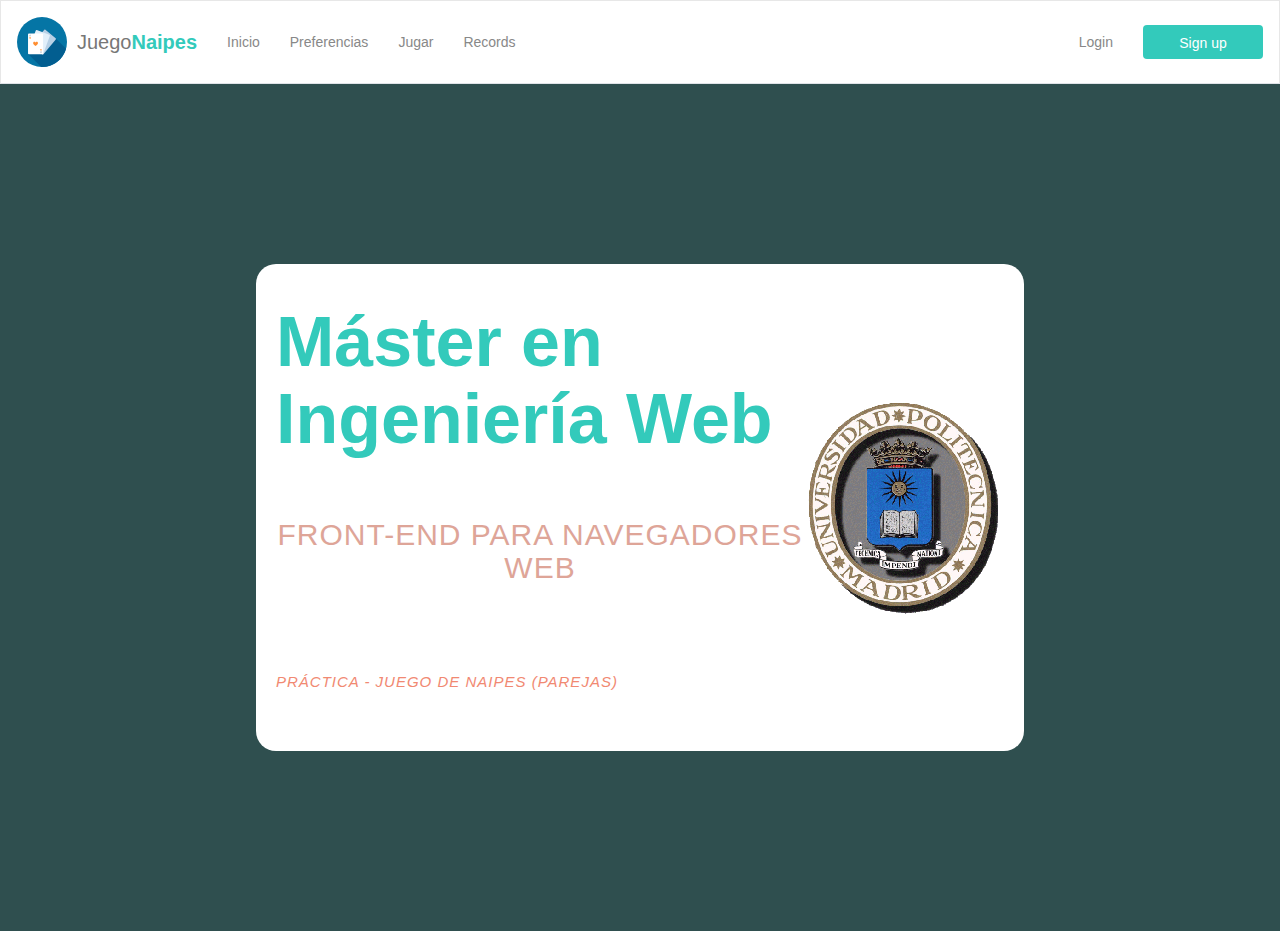
<file: index.html>
<!DOCTYPE html>
<html lang="en">

<head>
	<meta charset="utf-8">
	<meta http-equiv="X-UA-Compatible" content="IE=edge">
	<meta name="viewport" content="width=device-width, initial-scale=1">
	<title>Home</title>
	<link href="https://fonts.googleapis.c m/css?family=Varela+Round" rel="stylesheet">
	<link rel="stylesheet" href="https://fonts.googleapis.com/icon?family=Material+Icons">
	<link rel="stylesheet" href="https://maxcdn.bootstrapcdn.com/font-awesome/4.7.0/css/font-awesome.min.css">
	<link rel="stylesheet" href="https://maxcdn.bootstrapcdn.com/bootstrap/3.3.7/css/bootstrap.min.css">
	<link rel="stylesheet" href="style.css">
	<script>
		// Prevent dropdown menu from closing when click inside the form
		$(document).on("click", ".navbar-right .dropdown-menu", function(e) {
			e.stopPropagation();
		});
	</script>
</head>

<body>
	<header>
		<nav class="navbar navbar-default navbar-expand-lg navbar-light">
			<div class="navbar-header">
				<a class="navbar-brand" href="index.html">
					<img id="logo" src="img/cards_77890.svg" width="50" height="50">
					Juego<b>Naipes</b>
				</a>
				<button type="button" data-target="#navbarCollapse" data-toggle="collapse" class="navbar-toggle">
					<span class="navbar-toggler-icon"></span>
					<span class="icon-bar"></span>
					<span class="icon-bar"></span>
					<span class="icon-bar"></span>
				</button>
			</div>
			<!-- Collection of nav links, forms, and other content for toggling -->
			<div id="navbarCollapse" class="collapse navbar-collapse">
				<ul class="nav navbar-nav">
					<li><a class="navbar_link" id="inicio">Inicio</a></li>
					<li><a class="navbar_link" id="preferencias">Preferencias</a></li>
					<li><a class="navbar_link" id="jugar">Jugar</a></li>
					<li><a class="navbar_link" id="records">Records</a></li>
				</ul>
				<ul class="nav navbar-nav navbar-right">
					<li>
						<a data-toggle="dropdown" class="dropdown-toggle" href="#">Login</a>
						<ul class="dropdown-menu form-wrapper">
							<li>
								<form>
									<div class="form-group">
										<input type="text" class="form-control" placeholder="Username" required="required">
									</div>
									<div class="form-group">
										<input type="password" class="form-control" placeholder="Password" required="required">
									</div>
									<input type="submit" class="btn btn-primary btn-block" value="Login">
									<div class="form-footer">
										<a href="#">Forgot Your password?</a>
									</div>
								</form>
							</li>
						</ul>
					</li>
					<li>
						<a href="#" data-toggle="dropdown" class="btn btn-primary dropdown-toggle get-started-btn mt-1 mb-1">Sign up</a>
						<ul class="dropdown-menu form-wrapper">
							<li>
								<form>
									<p class="hint-text">Fill in this form to create your account!</p>
									<div class="form-group">
										<input type="text" class="form-control" placeholder="Username" required="required">
									</div>
									<div class="form-group">
										<input type="email" class="form-control" placeholder="Email" required="required">
									</div>
									<div class="form-group">
										<input type="password" class="form-control" placeholder="Password" required="required">
									</div>
									<div class="form-group">
										<input type="password" class="form-control" placeholder="Confirm Password" required="required">
									</div>
									<input type="submit" class="btn btn-primary btn-block" value="Sign up">
								</form>
							</li>
						</ul>
					</li>
				</ul>
			</div>
		</nav>
	</header>
	<main id="main_spa">
	</main>
</body>
<script src="https://ajax.googleapis.com/ajax/libs/jquery/1.12.4/jquery.min.js"></script>
<script src="https://maxcdn.bootstrapcdn.com/bootstrap/3.3.7/js/bootstrap.min.js"></script>
<script src="spa_load.js" type="text/javascript"></script>
</html>
</file>
<file: style.css>
html, body {
  font-family: 'Varela Round', sans-serif;
  padding: 0;
  margin: 0;
  background-color: darkslategrey;
}

.hr_mio {
  border: 1px solid #574e4e;
  width: 13vw;
  margin: 3vh 0px;
}

p {
  margin: 0;
  text-align: left;
}

#logo {
  margin-right: 10px;
}

.form-control {
  box-shadow: none;
  font-weight: normal;
  font-size: 13px;
}

.form-control:focus {
  border-color: #33cabb;
  box-shadow: 0 0 8px rgba(0, 0, 0, 0.1);
}

.navbar {
  background: #fff;
  padding: 16px;
  border-bottom: 1px solid #dfe3e8;
  border-radius: 0;
  margin: 0;
}

.navbar .navbar-brand, .navbar .navbar-brand:hover, .navbar .navbar-brand:focus {
  padding-left: 0;
  font-size: 20px;
  display: flex;
  align-items: center;
}

.navbar .navbar-brand b {
  font-weight: bold;
  color: #33cabb;
}

.navbar .form-inline {
  display: inline-block;
}

.navbar .nav li {
  position: relative;
}

.navbar .nav li a {
  color: #888;
}

.navbar .nav .btn-primary, .navbar .nav .btn-primary:active {
  color: #fff;
  background: #33cabb;
  padding-top: 8px;
  padding-bottom: 6px;
  vertical-align: middle;
  border: none;
}

.navbar .nav .btn-primary:hover, .navbar .nav .btn-primary:focus {
  color: #fff;
  outline: none;
  background: #31bfb1;
}

.navbar .navbar-right li:first-child a {
  padding-right: 30px;
}

.navbar ul li i {
  font-size: 18px;
}

.navbar .dropdown-menu i {
  font-size: 16px;
  min-width: 22px;
}

.navbar ul.nav li.active a, .navbar ul.nav li.open>a {
  background: transparent !important;
}

.navbar .nav .get-started-btn {
  min-width: 120px;
  margin-top: 8px;
  margin-bottom: 8px;
}

.navbar ul.nav li.open>a.get-started-btn {
  color: #fff;
  background: #31bfb1 !important;
}

.navbar .dropdown-menu {
  border-radius: 1px;
  border-color: #e5e5e5;
  box-shadow: 0 2px 8px rgba(0, 0, 0, .05);
}

.navbar .nav .dropdown-menu li {
  color: #999;
  font-weight: normal;
}

.navbar .nav .dropdown-menu li a, .navbar .nav .dropdown-menu li a:hover, .navbar .nav .dropdown-menu li a:focus {
  padding: 8px 20px;
  line-height: normal;
}

.navbar .navbar-form {
  border: none;
}

.navbar .dropdown-menu.form-wrapper {
  width: 280px;
  padding: 20px;
  left: auto;
  right: 0;
  font-size: 14px;
}

.navbar .dropdown-menu.form-wrapper a {
  color: #33cabb;
  padding: 0 !important;
}

.navbar .dropdown-menu.form-wrapper a:hover {
  text-decoration: underline;
  cursor: pointer;
}

.navbar .form-wrapper .hint-text {
  text-align: center;
  margin-bottom: 15px;
  font-size: 13px;
}

.navbar .form-wrapper .social-btn .btn, .navbar .form-wrapper .social-btn .btn:hover {
  color: #fff;
  margin: 0;
  padding: 0 !important;
  font-size: 13px;
  border: none;
  transition: all 0.4s;
  text-align: center;
  line-height: 34px;
  width: 47%;
  text-decoration: none;
}

.navbar .form-wrapper .form-footer {
  text-align: center;
  padding-top: 10px;
  font-size: 13px;
}

.navbar .form-wrapper .form-footer a:hover {
  text-decoration: underline;
}

.navbar .form-wrapper .checkbox-inline input {
  margin-top: 3px;
}

.navbar .checkbox-inline {
  font-size: 13px;
}

.navbar .navbar-right .dropdown-toggle::after {
  display: none;
}

.navbar_link {
  cursor: pointer;
}

.tabla {
  margin: 0 auto;
  display: block;
  padding: 100px;
}
/*---------Inicio--------*/
.fondo_ini {
  padding: 20vh 20vw 20vh 20vw;
}

.title_image {
  padding: 20px;
  display: flex;
  justify-content: space-around;
  align-items: center;
  background-color: white;
  border-radius: 20px;
  transition: transform 1s;
}

.title_image:hover {
  transform: translate3d(20px,-20px, 0);
  box-shadow: -9px 13px 11px 0px rgba(0,0,0,0.75);
}

.titulos {
  display: flex;
  flex-direction: column;
  justify-content: center;
  align-items: flex-start;
}

.title1 {
  color: #33cabb;
  font-size: 70px;
  font-weight: bold;
}

.title2 {
  color: #dea598;
  font-size: 30px;
}

.title3 {
  color: #f18972;
  font-size: 15px;
  font-style: italic;
}
/***** BOARD *****/
.main_board {
  display: flex;
  justify-content: space-around;
  align-items: center;
  margin: 0 auto;
  font-weight: bold;
  padding: 10vh 10vw;
}

.punctuation {
  width: 50vw;
  text-align: center;
  display: flex;
  flex-wrap: wrap;
  flex-direction: column;
  align-items: center;
  justify-content: space-around;
  padding: 2vh 2vw;
  background: white;
  border-radius: 20px;
  box-shadow: -12px 12px 0px 5px rgba(0,0,0,0.75);
  margin-right: 5vw;
}

#board {
  display: flex;
  flex-wrap: wrap;
  justify-content: center;
  padding: 2vh 2vw;
  background-color: darkslategrey;
  border: 5px solid black;
  border-radius: 10px;
  background-image: url('img/hierba.jpg');
}

#img_card {
  margin: 10px;
  width: 8%;
  height: 8%;
  border: 1px solid black;
  border-radius: 5px;
  cursor: pointer;
}

.punctuation_text {
  font-weight: normal;
  text-align: center;
}

/*-------------------Preferencias-------------------*/
input {
  outline: none;
  border: none;
}

textarea {
  outline: none;
  border: none;
}

textarea:focus, input:focus {
  border-color: transparent !important;
}

input:focus::-webkit-input-placeholder {
  color: transparent;
}

input:focus:-moz-placeholder {
  color: transparent;
}

input:focus::-moz-placeholder {
  color: transparent;
}

input:focus:-ms-input-placeholder {
  color: transparent;
}

textarea:focus::-webkit-input-placeholder {
  color: transparent;
}

textarea:focus:-moz-placeholder {
  color: transparent;
}

textarea:focus::-moz-placeholder {
  color: transparent;
}

textarea:focus:-ms-input-placeholder {
  color: transparent;
}

input::-webkit-input-placeholder {
  color: #555555;
}

input:-moz-placeholder {
  color: #555555;
}

input::-moz-placeholder {
  color: #555555;
}

input:-ms-input-placeholder {
  color: #555555;
}

textarea::-webkit-input-placeholder {
  color: #555555;
}

textarea:-moz-placeholder {
  color: #555555;
}

textarea::-moz-placeholder {
  color: #555555;
}

textarea:-ms-input-placeholder {
  color: #555555;
}

/*---------------------------------------------*/
.container {
  max-width: 1200px;
}

/*//////////////////////////////////////////////////////////////////
[ Contact ]*/
.container-contact100 {
  width: 100%;
  display: -webkit-box;
  display: -webkit-flex;
  display: -moz-box;
  display: -ms-flexbox;
  display: flex;
  flex-wrap: wrap;
  justify-content: center;
  align-items: center;
  padding: 10vh 30vw;
  background: transparent;
  position: relative;
  z-index: 1;
}

.contact100-map {
  position: absolute;
  z-index: -2;
  width: 100%;
  height: 100%;
  top: 0;
  left: 0;
}

.wrap-contact100 {
  width: 1170px;
  background: #fff;
  border-radius: 10px;
  padding: 82px 180px 33px 180px;
  position: relative;
  display: none;
}

.show-wrap-contact100 {
  visibility: visible;
  opacity: 1;
}

/*==================================================================
[ DropDown ]*/
span.msg,
span.choose {
  color: #555;
  padding: 5px 0 10px;
  display: inherit
}

.container {
  width: 500px;
  margin: 50px auto 0;
  text-align: center
}

/*Styling Selectbox*/
.dropdown {
  margin-top: 20px;
  width: 300px;
  display: inline-block;
  background-color: #fff;
  border-radius: 2px;
  box-shadow: 0 0 2px rgb(204, 204, 204);
  transition: all .5s ease;
  position: relative;
  font-size: 14px;
  color: #474747;
  height: 100%;
  text-align: left
}

.dropdown .select {
  cursor: pointer;
  display: block;
  padding: 10px
}

.dropdown .select>i {
  font-size: 13px;
  color: #888;
  cursor: pointer;
  transition: all .3s ease-in-out;
  float: right;
  line-height: 20px
}

.dropdown:hover {
  box-shadow: 0 0 4px rgb(204, 204, 204)
}

.dropdown:active {
  background-color: #f8f8f8
}

.dropdown.active:hover,
.dropdown.active {
  box-shadow: 0 0 4px rgb(204, 204, 204);
  border-radius: 2px 2px 0 0;
  background-color: #f8f8f8
}

.dropdown.active .select>i {
  transform: rotate(-90deg)
}

.dropdown .dropdown-menu {
  position: absolute;
  background-color: #fff;
  width: 100%;
  left: 0;
  margin-top: 1px;
  box-shadow: 0 1px 2px rgb(204, 204, 204);
  border-radius: 0 1px 2px 2px;
  overflow: hidden;
  display: none;
  max-height: 144px;
  overflow-y: auto;
  z-index: 9
}

.dropdown .dropdown-menu li {
  padding: 10px;
  transition: all .2s ease-in-out;
  cursor: pointer
}

.dropdown .dropdown-menu {
  padding: 0;
  list-style: none
}

.dropdown .dropdown-menu li:hover {
  background-color: #f2f2f2
}

.dropdown .dropdown-menu li:active {
  background-color: #e2e2e2
}

/*==================================================================
[ Form ]*/
.contact100-form {
  width: 100%;
  display: -webkit-box;
  display: -webkit-flex;
  display: -moz-box;
  display: -ms-flexbox;
  display: flex;
  flex-wrap: wrap;
  justify-content: space-between;
}

.contact100-form-title {
  display: block;
  width: 100%;
  font-size: 39px;
  color: #333333;
  line-height: 1.2;
  text-align: left;
  padding-bottom: 44px;
}

.preference {
  width: 100%;
  display: flex;
  justify-content: space-between;
  align-items: flex-end;
  margin-bottom: 150px;
}

/*------------------------------------------------------------------
[ Input ]*/
.wrap-input100 {
  width: 100%;
  position: relative;
  border-bottom: 2px solid #d9d9d9;
  padding-bottom: 13px;
  margin-bottom: 65px;
}

.container {
  border: 0;
}

.rs1-wrap-input100 {
  width: 100%;
}

.label-input100 {
  font-size: 15px;
  color: #999999;
  line-height: 1.5;
  padding-left: 5px;
}

.input100 {
  display: block;
  width: 100%;
  background: transparent;
  font-size: 18px;
  color: #555555;
  line-height: 1.2;
  padding: 0 5px;
}

.focus-input100 {
  position: absolute;
  display: block;
  width: 100%;
  height: 100%;
  top: 0;
  left: 0;
  pointer-events: none;
}

.focus-input100::before {
  content: "";
  display: block;
  position: absolute;
  bottom: -2px;
  left: 0;
  width: 0;
  height: 2px;
  -webkit-transition: all 0.4s;
  -o-transition: all 0.4s;
  -moz-transition: all 0.4s;
  transition: all 0.4s;
  background: #ff4b5a;
}

/*---------------------------------------------*/
input.input100 {
  height: 40px;
}

textarea.input100 {
  min-height: 110px;
  padding-top: 9px;
  padding-bottom: 13px;
}

.input100:focus+.focus-input100::before {
  width: 100%;
}

.has-val.input100+.focus-input100::before {
  width: 100%;
}

/*------------------------------------------------------------------
[ Button ]*/
.container-contact100-form-btn {
  width: 100%;
  display: -webkit-box;
  display: -webkit-flex;
  display: -moz-box;
  display: -ms-flexbox;
  display: flex;
  flex-wrap: wrap;
  margin-top: -25px;
}

.contact100-form-btn {
  display: -webkit-box;
  display: -webkit-flex;
  display: -moz-box;
  display: -ms-flexbox;
  display: flex;
  justify-content: center;
  align-items: center;
  padding: 0 20px;
  min-width: 160px;
  height: 50px;
  background-color: #ff4b5a;
  border-radius: 25px;
  font-size: 16px;
  color: #fff;
  line-height: 1.2;
  -webkit-transition: all 0.4s;
  -o-transition: all 0.4s;
  -moz-transition: all 0.4s;
  transition: all 0.4s;
  box-shadow: 0 10px 30px 0px rgba(255, 75, 90, 0.5);
  -moz-box-shadow: 0 10px 30px 0px rgba(255, 75, 90, 0.5);
  -webkit-box-shadow: 0 10px 30px 0px rgba(255, 75, 90, 0.5);
  -o-box-shadow: 0 10px 30px 0px rgba(255, 75, 90, 0.5);
  -ms-box-shadow: 0 10px 30px 0px rgba(255, 75, 90, 0.5);
}

.contact100-form-btn i {
  -webkit-transition: all 0.4s;
  -o-transition: all 0.4s;
  -moz-transition: all 0.4s;
  transition: all 0.4s;
}

.contact100-form-btn:hover {
  background-color: #333333;
  box-shadow: 0 10px 30px 0px rgba(51, 51, 51, 0.5);
  -moz-box-shadow: 0 10px 30px 0px rgba(51, 51, 51, 0.5);
  -webkit-box-shadow: 0 10px 30px 0px rgba(51, 51, 51, 0.5);
  -o-box-shadow: 0 10px 30px 0px rgba(51, 51, 51, 0.5);
  -ms-box-shadow: 0 10px 30px 0px rgba(51, 51, 51, 0.5);
}

.contact100-form-btn:hover i {
  -webkit-transform: translateX(10px);
  -moz-transform: translateX(10px);
  -ms-transform: translateX(10px);
  -o-transform: translateX(10px);
  transform: translateX(10px);
}

/*---------Table-----------------*/
h2 {
  text-align: center;
  font-size: 18px;
  text-transform: uppercase;
  letter-spacing: 1px;
  color: white;
  padding: 30px 0;
}

/* Table Styles */
.table-wrapper {
  margin: 50px 70px 70px;
  box-shadow: 0px 35px 50px rgba(0, 0, 0, 0.2);
}

.fl-table {
  font-size: 12px;
  font-weight: normal;
  border: none;
  border-collapse: collapse;
  width: 100%;
  max-width: 100%;
  white-space: nowrap;
  background-color: white;
  border-radius: 10px;
}

.fl-table td, .fl-table th {
  text-align: center;
  padding: 8px;
}

.fl-table td {
  border-right: 1px solid #f8f8f8;
  font-size: 12px;
}

.fl-table thead th {
  color: #ffffff;
  background: #4FC3A1;
}

.fl-table thead th:nth-child(odd) {
  color: #ffffff;
  background: #324960;
}

.fl-table tr:nth-child(even) {
  background: #F8F8F8;
}

/*---------Responsive------------*/
@media (min-width: 1200px) {
  .form-inline .input-group {
    width: 300px;
    margin-left: 30px;
  }
}

@media (max-width: 992px) {
  .wrap-contact100 {
    padding: 82px 80px 33px 80px;
  }

  .title1 {
    color: #33cabb;
    font-size: 45px;
    font-weight: bold;
  }

  .title2 {
    color: #dea598;
    font-size: 25px;
  }

  .title3 {
    color: #f18972;
    font-size: 17px;
    font-style: italic;
  }

  #escudo {
    height: 118px;
    width: 110px;
  }

  #img_card {
    width: 15%;
    height: 15%;
  }
}

@media (max-width: 576px) {
  .wrap-contact100 {
    padding: 82px 15px 33px 15px;
  }

  .dropdown {
    width: 200px;
  }

  #img_card {
    width: 15%;
    height: 15%;
  }
}

@media (max-width: 768px) {
    .rs1-wrap-input100 {
    width: 100%;
  }

  .navbar .dropdown-menu.form-wrapper {
    width: 100%;
    padding: 10px 15px;
    background: transparent;
    border: none;
  }

  .navbar .form-inline {
    display: block;
  }

  .navbar .input-group {
    width: 100%;
  }

  .navbar .nav .btn-primary, .navbar .nav .btn-primary:active, .preference {
    display: block;
  }
  .fl-table {
    display: block;
    width: 100%;
  }

  .table-wrapper:before {
    content: "Scroll horizontally >";
    display: block;
    text-align: right;
    font-size: 11px;
    color: white;
    padding: 0 0 10px;
  }

  .fl-table thead, .fl-table tbody, .fl-table thead th {
    display: block;
  }

  .fl-table thead th:last-child {
    border-bottom: none;
  }

  .fl-table thead {
    float: left;
  }

  .fl-table tbody {
    width: auto;
    position: relative;
    overflow-x: auto;
  }

  .fl-table td, .fl-table th {
    padding: 20px .625em .625em .625em;
    height: 60px;
    vertical-align: middle;
    box-sizing: border-box;
    overflow-x: hidden;
    overflow-y: auto;
    width: 120px;
    font-size: 13px;
    text-overflow: ellipsis;
  }

  .fl-table thead th {
    text-align: left;
    border-bottom: 1px solid #f7f7f9;
  }

  .fl-table tbody tr {
    display: table-cell;
  }

  .fl-table tbody tr:nth-child(odd) {
    background: none;
  }

  .fl-table tr:nth-child(even) {
    background: transparent;
  }

  .fl-table tr td:nth-child(odd) {
    background: #F8F8F8;
    border-right: 1px solid #E6E4E4;
  }

  .fl-table tr td:nth-child(even) {
    border-right: 1px solid #E6E4E4;
  }

  .fl-table tbody td {
    display: block;
    text-align: center;
  }

  .fondo_ini {
    display: flex;
    flex-direction: column;
    align-items: center;
    justify-content: space-around;
  }

  .title_image {
    padding: 10px;
    display: block;
    margin: 0;
  }

  .title1 {
    color: #33cabb;
    font-size: 40px;
    font-weight: bold;
    margin: 0;
  }

  .title2 {
    color: #dea598;
    font-size: 12px;
    margin: 0;
  }

  .title3 {
    color: #f18972;
    font-size: 9px;
    font-style: italic;
    margin: 0;
  }

  #escudo {
    height: 108px;
    width: 100px;
  }

  .main_board {
    display: flex;
    flex-direction: column;
    align-items: center;
    justify-content: space-around;
  }

  .punctuation {
    margin-right: 0;
    margin-bottom: 50px;
  }
}
</file>
